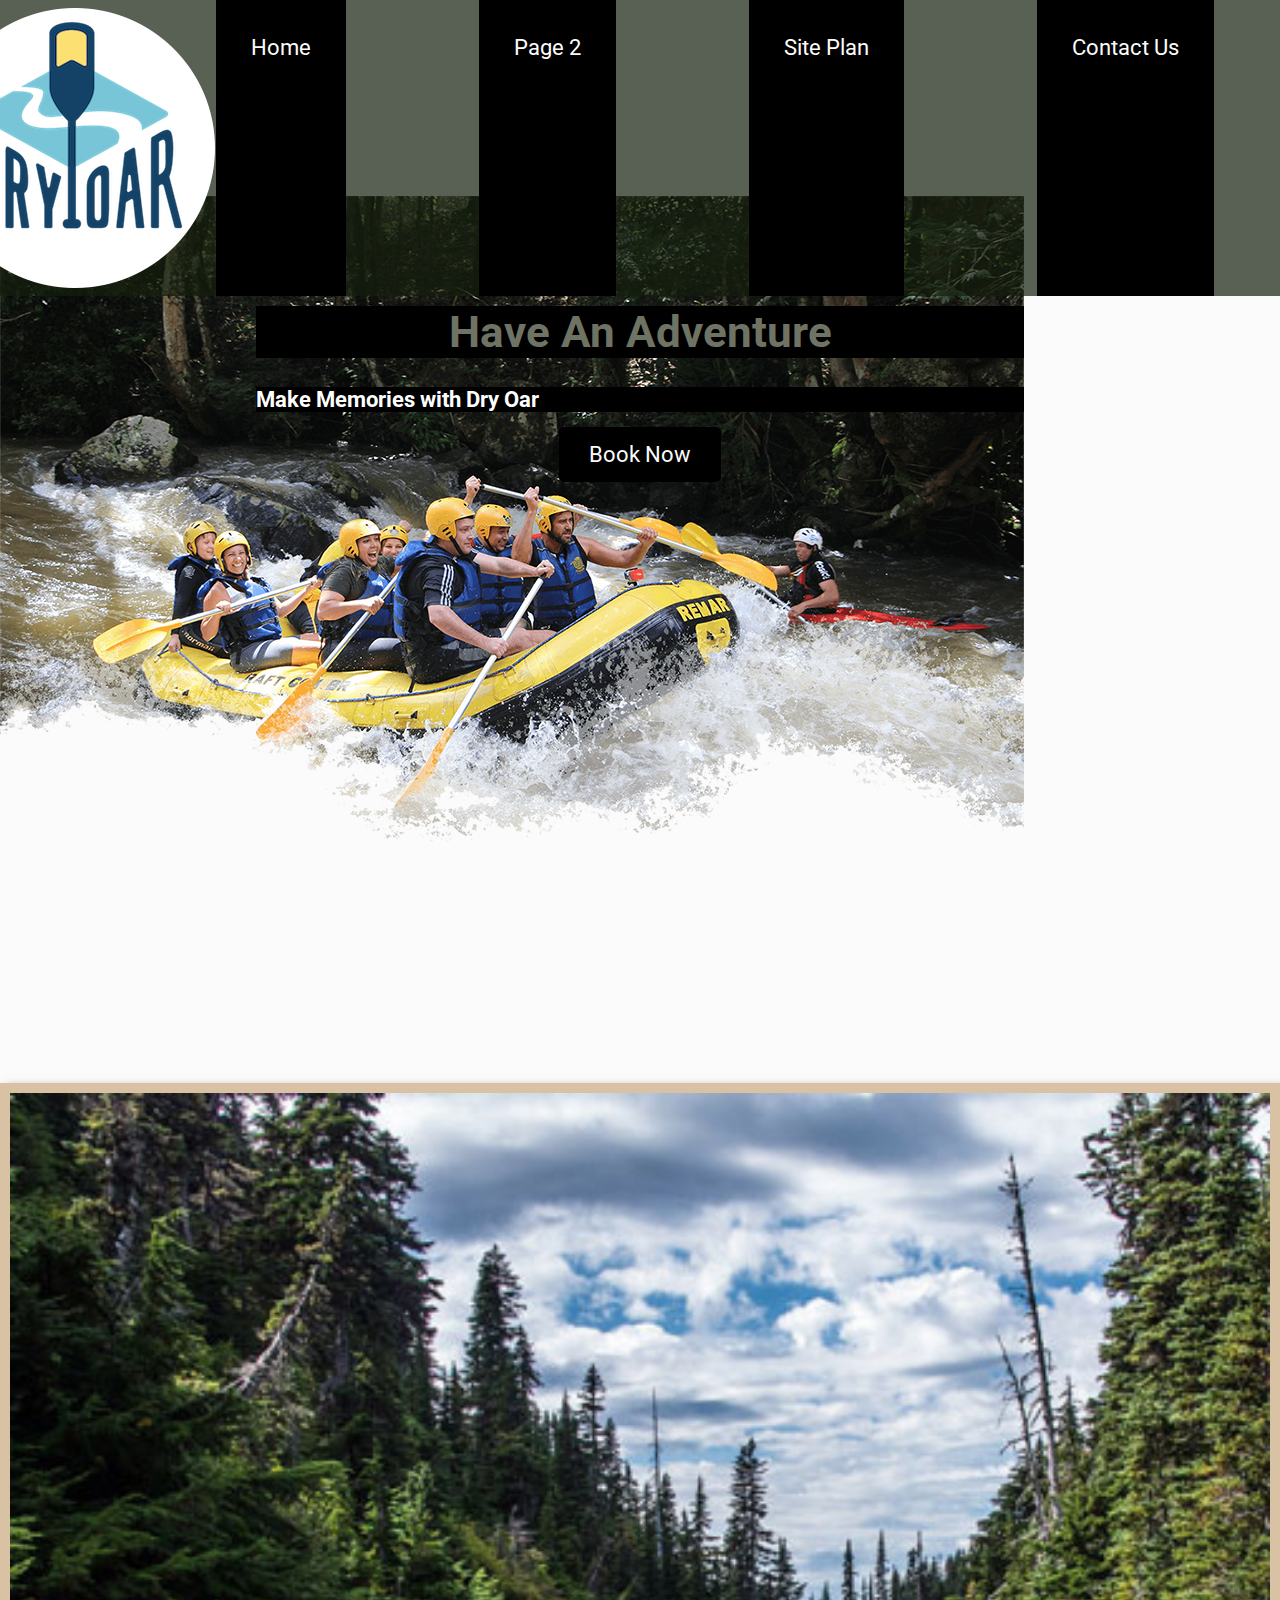
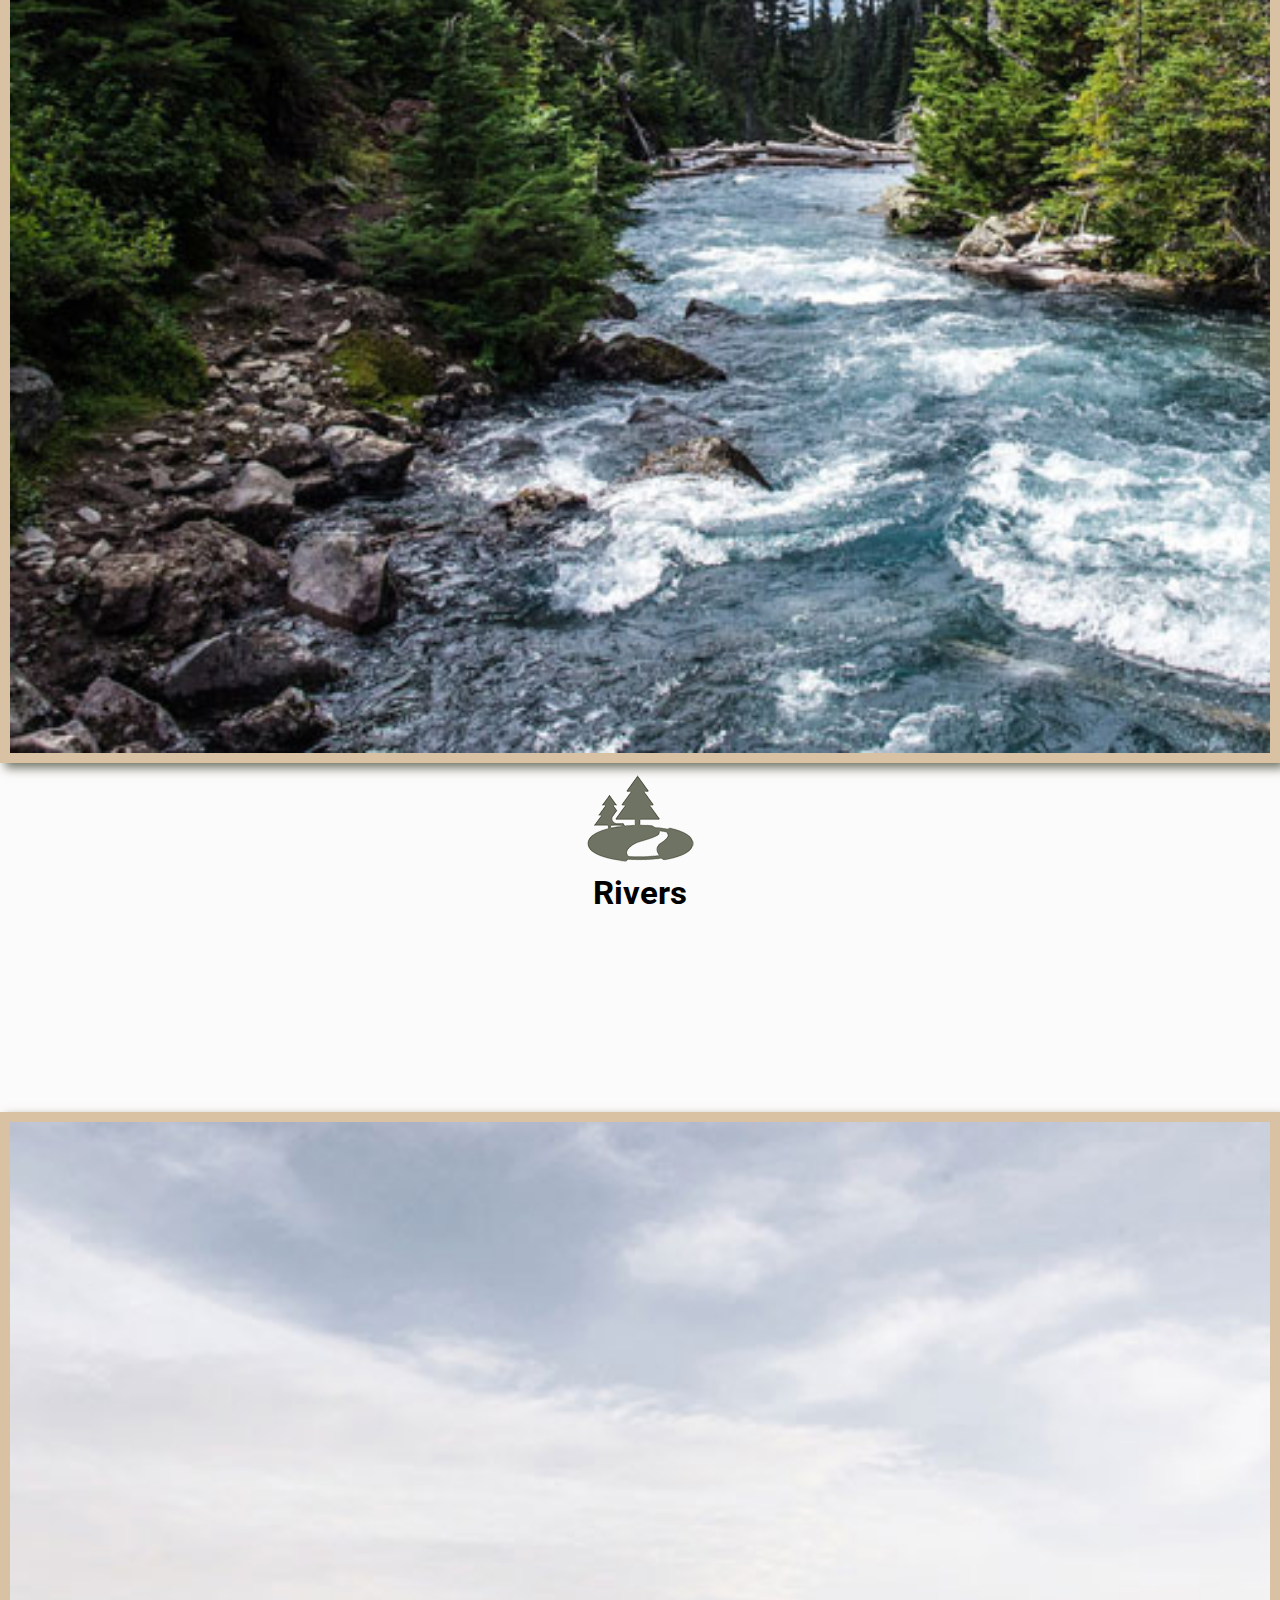
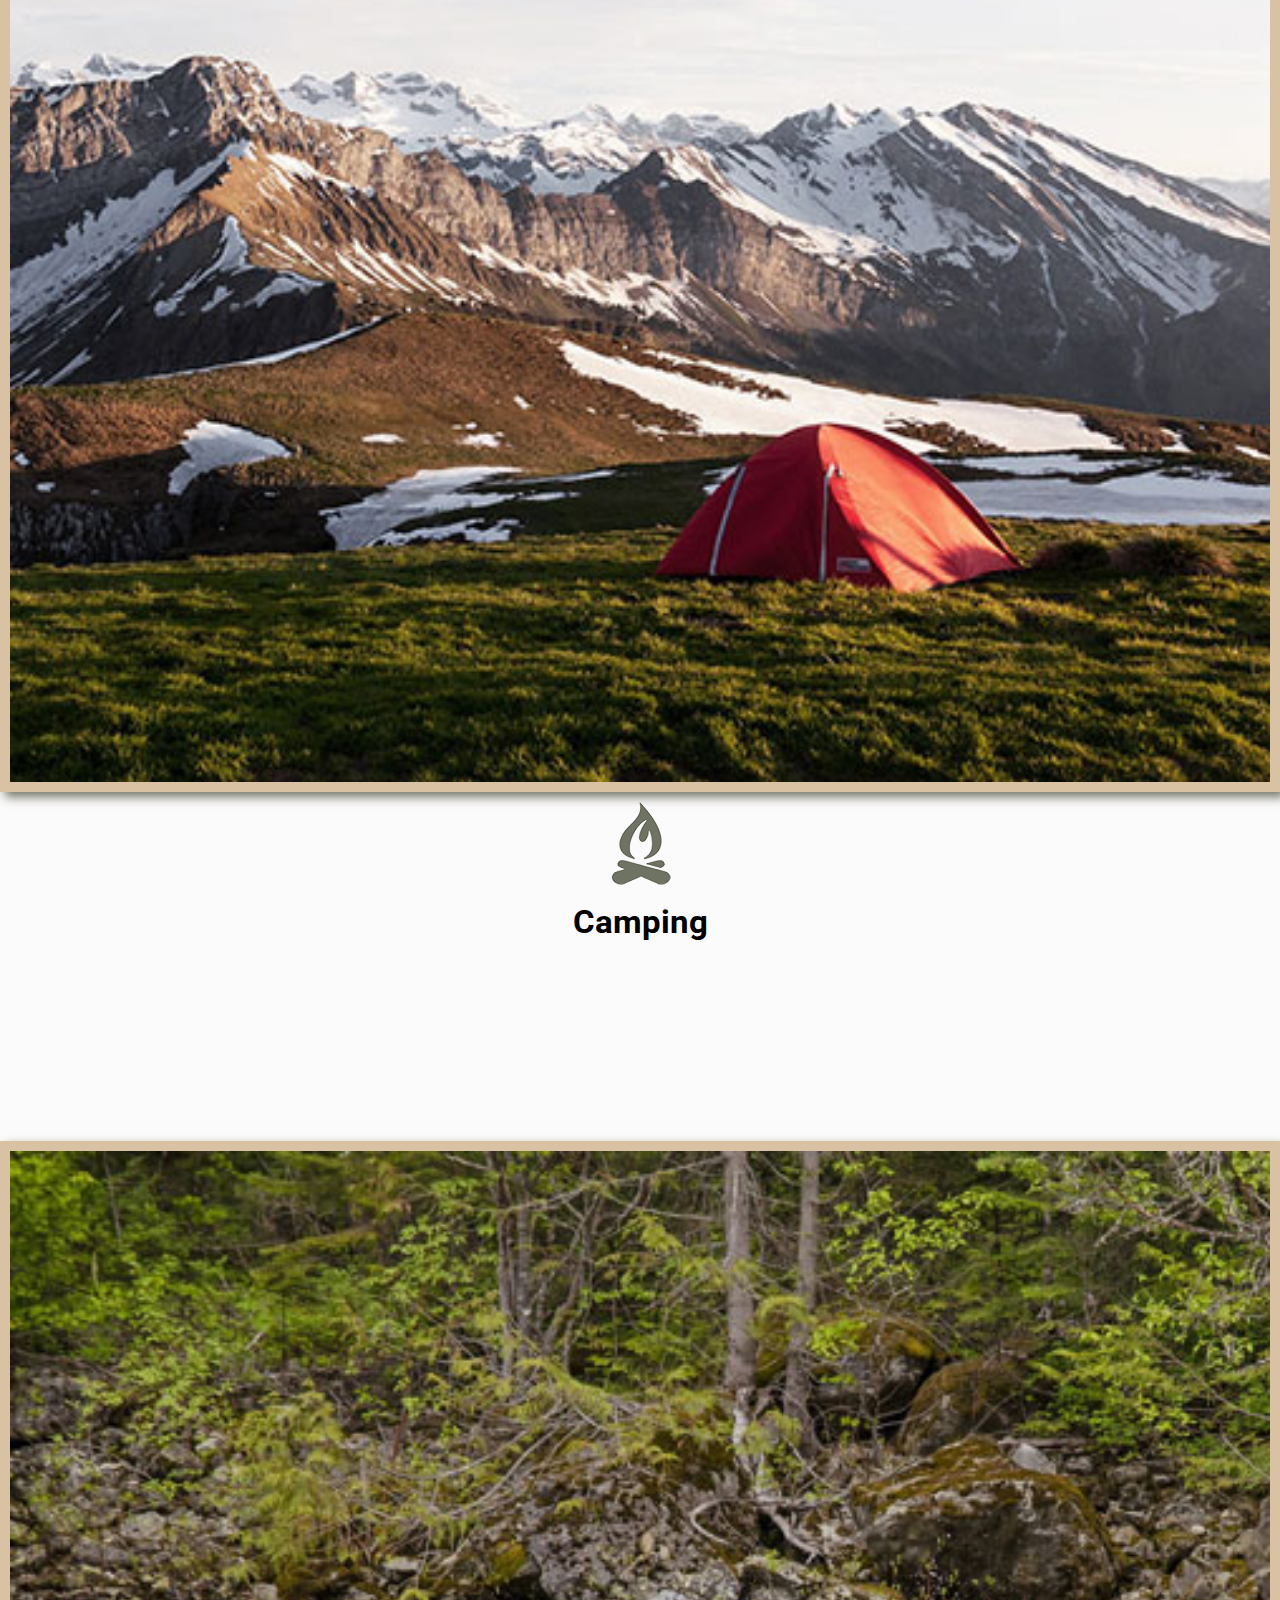
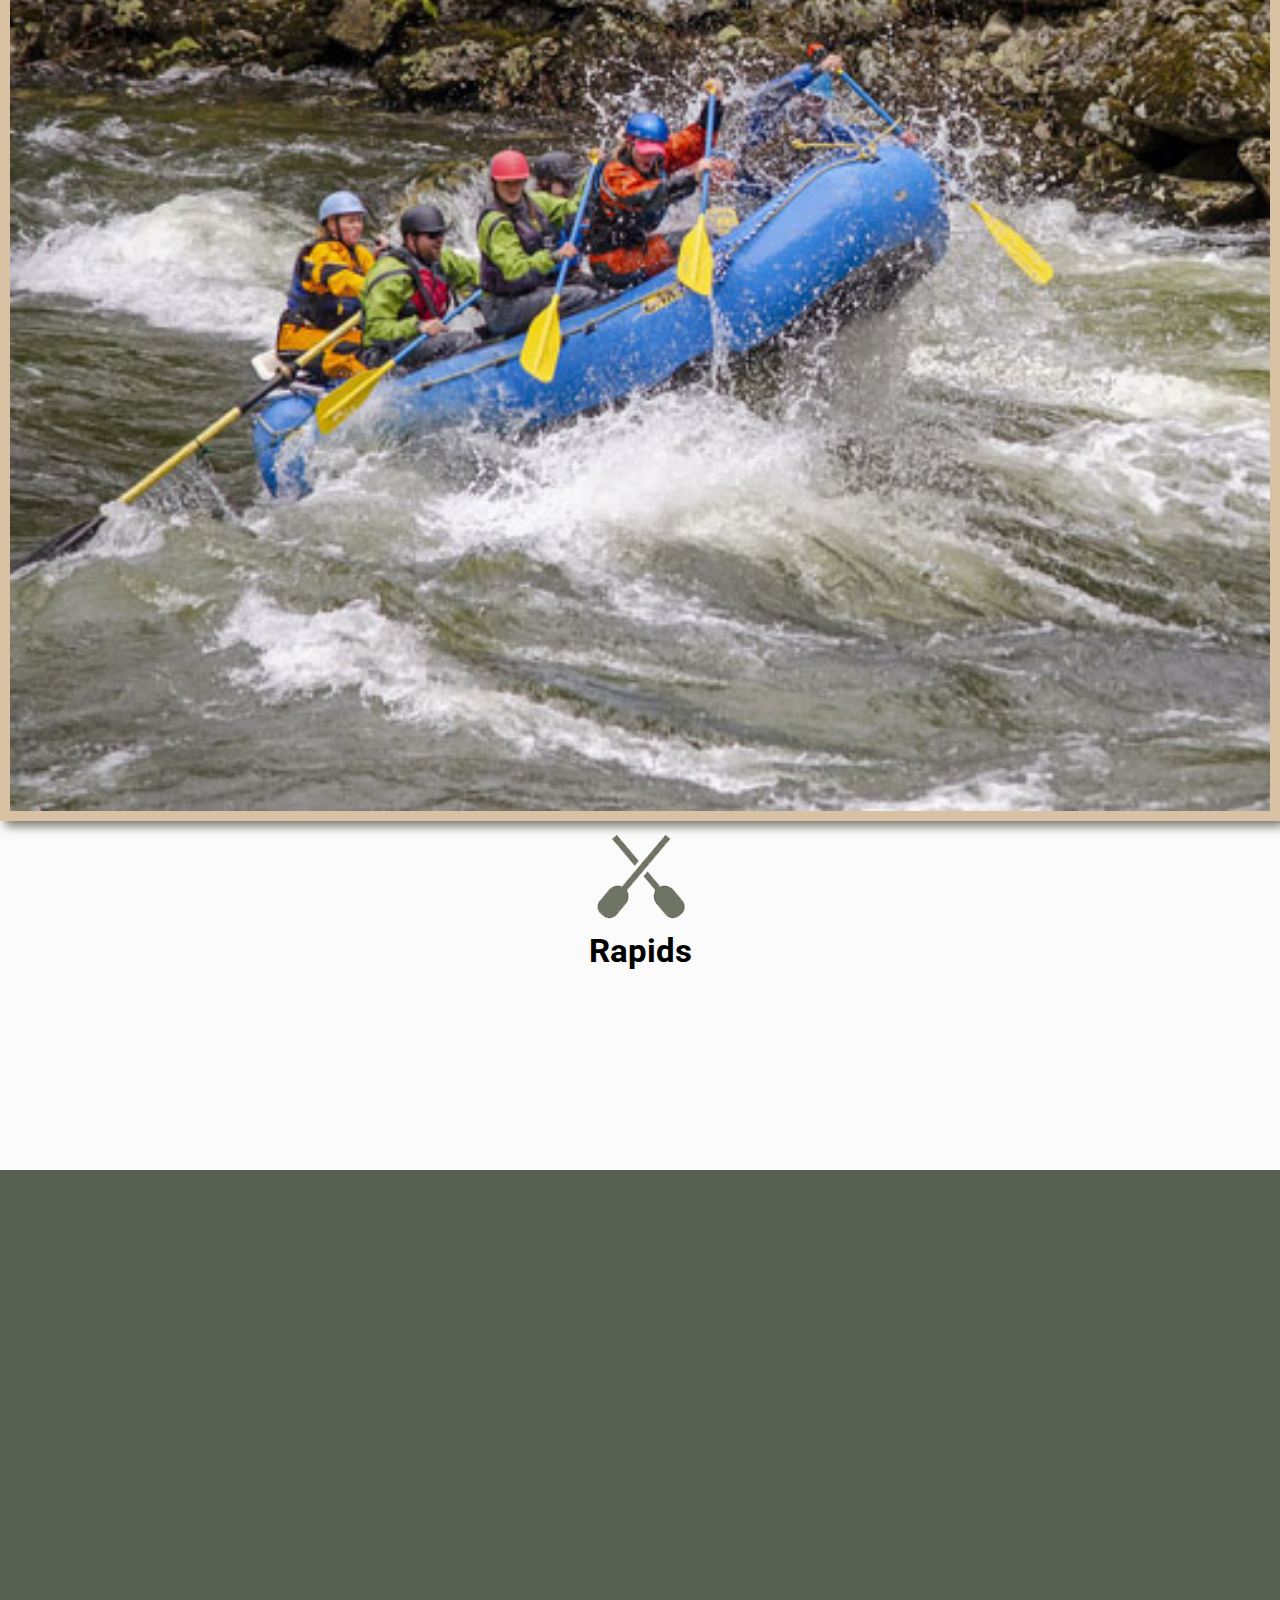
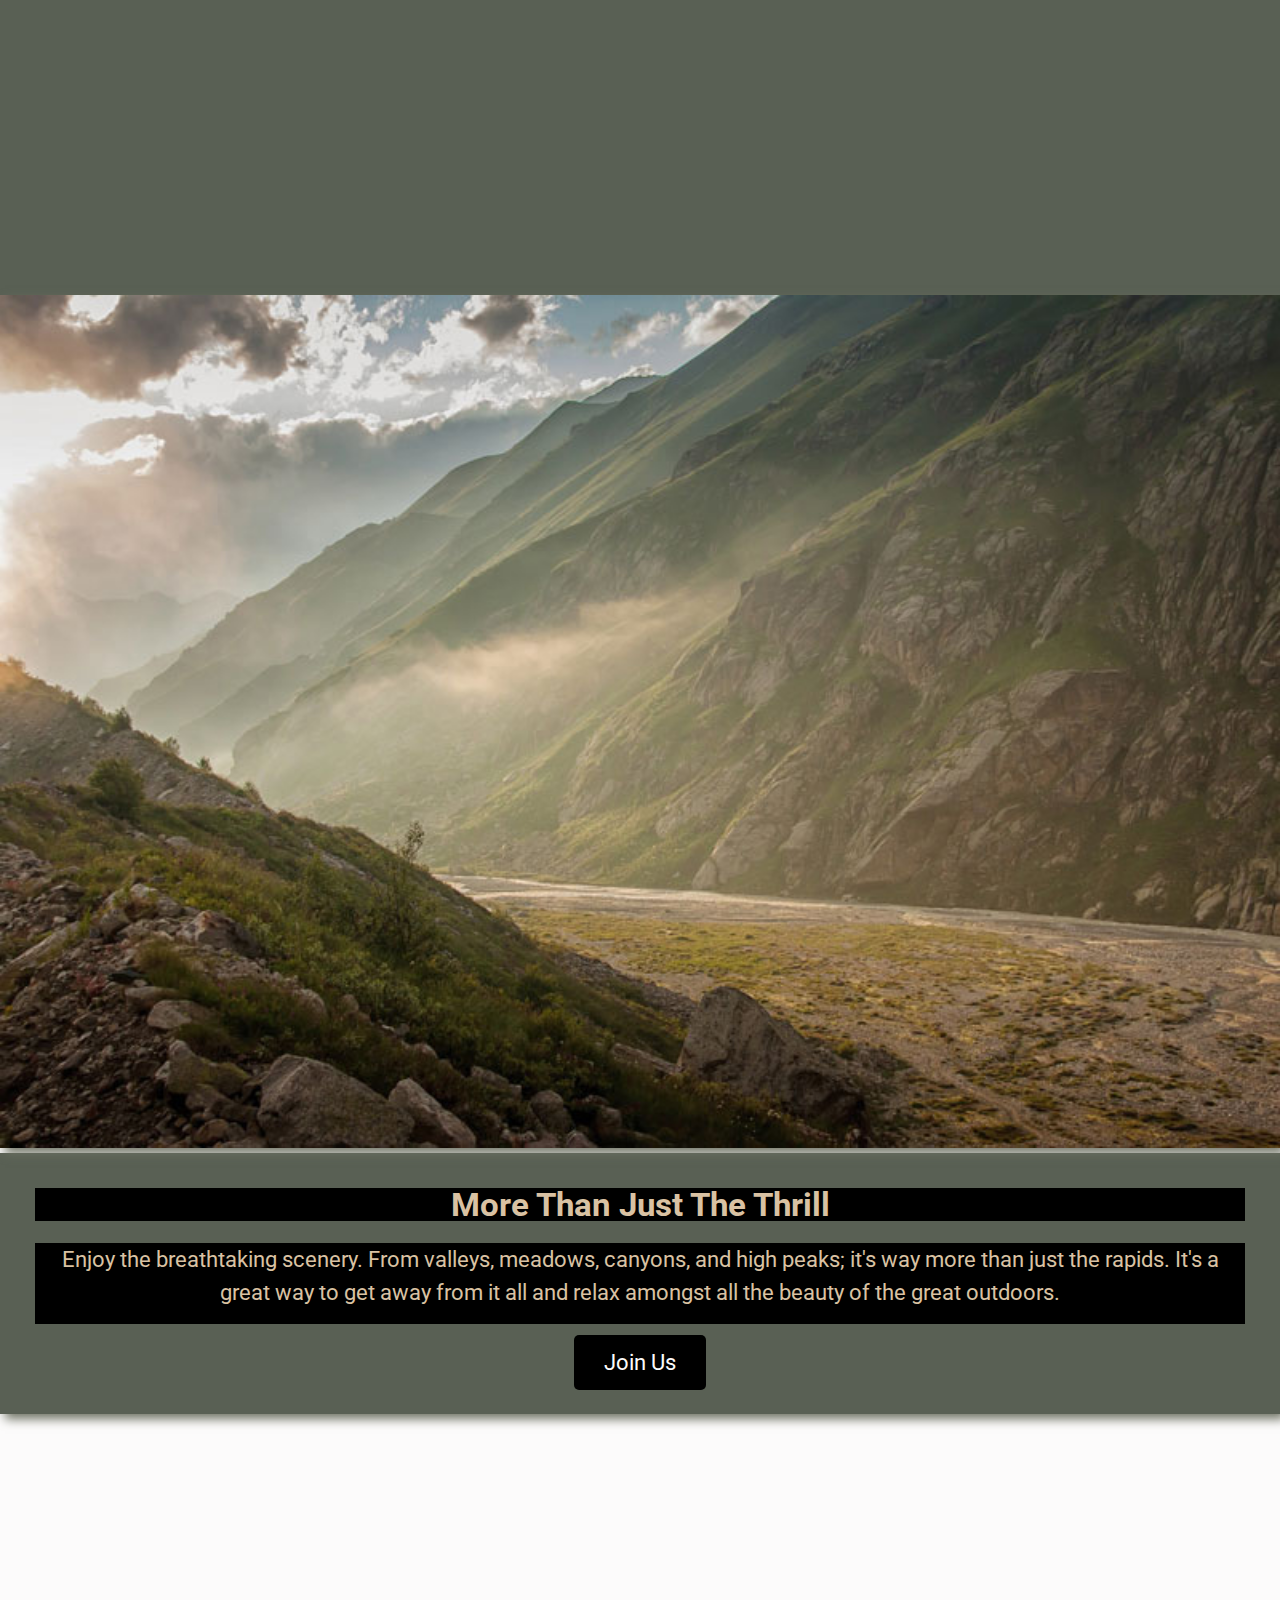
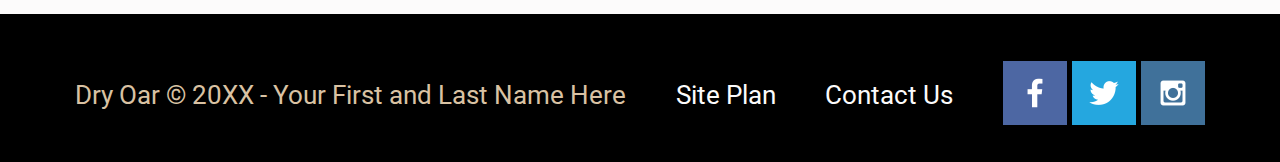
<file: wwr/index.html>
<!DOCTYPE html>
<html lang="en">
<head>
    <meta charset="UTF-8">
    <meta name="viewport" content="width=device-width, initial-scale=1.0">
    <title>Rafting Home Experience´s</title>
    <link rel="stylesheet" href="styles/style.css">
</head>
<body>
    <div id="content">
    <header>
        <a id="logo_link" href="index.html">
            <img class="logo" src="images/logo.png" alt="Dry Oar Logo">
        </a>
        <nav>
            <a href="index.html">Home</a>
            <a href="#">Page 2</a>
            <a href="site-plan-rafting.html">Site Plan</a>
            <a href="contactus.html">Contact Us</a>
        </nav>
    </header>
    <div id="hero">
        <div id="hero-box">
            <img id="hero-img" src="images/hero.png" alt="People enjoying white water rafting">
        </div>
        <section id="hero-msg">
            <h1 class="home-title">Have An Adventure</h1>
            <h4>Make Memories with Dry Oar </h4>
            <div class='button-box'>
                <a class='book' href="contactus.html">Book Now</a>
            </div>
        </section>
    </div>
    <main class="home-grid">
        <section class="rivers-card">
            <img class="card-img" src="images/rivers.jpg" alt="river in forest">
            <img class="icon" src="images/river_icon.png" alt="river icon">
            <h2>Rivers</h2>
        </section>
        <section class="camping-card">
            <img class="card-img" src="images/camping.jpg" alt="tent in mountains">
            <img class="icon" src="images/fire_icon.png" alt="fire icon">
            <h2>Camping</h2>
        </section>
        <section class="rapids-card">
            <img class="card-img" src="images/rapids.jpg" alt="rafting boat">
            <img class="icon" src="images/oars.png" alt="oars icon">
            <h2>Rapids</h2>
        </section>
        <div id="background"></div> 
        <img class="mountains" src="images/mountains.jpg" alt="Misty mountains">
    <section class="msg">
        <h2>More Than Just The Thrill</h2>
        <p>Enjoy the breathtaking scenery. From valleys, meadows, canyons, and high peaks; it's way more than just the rapids. It's a great way to get away from it all and relax amongst all the beauty of the great outdoors. </p>
        <a class='join' href="rivers.html">Join Us</a>
    </section>
    </main>
    <footer>
        <p>Dry Oar &copy; 20XX - Your First and Last Name Here</p>
        <p><a href="site-plan-rafting.html">Site Plan</a></p>
        <p><a href="contactus.html">Contact Us</a></p>
        <div class="social">
            <a href="https://facebook.com" target="_blank">
                <img src="images/facebook.png" alt="fb icon">
            </a>
            <a href="https://twitter.com" target="_blank">
                <img src="images/twitter.png" alt="twitter icon">
            </a>
            <a href="https://instagram.com" target="_blank">
                <img src="images/instagram.png" alt="instagram icon">
            </a>
        </div>
      </footer>
    </div>
</body>
</html>
</file>
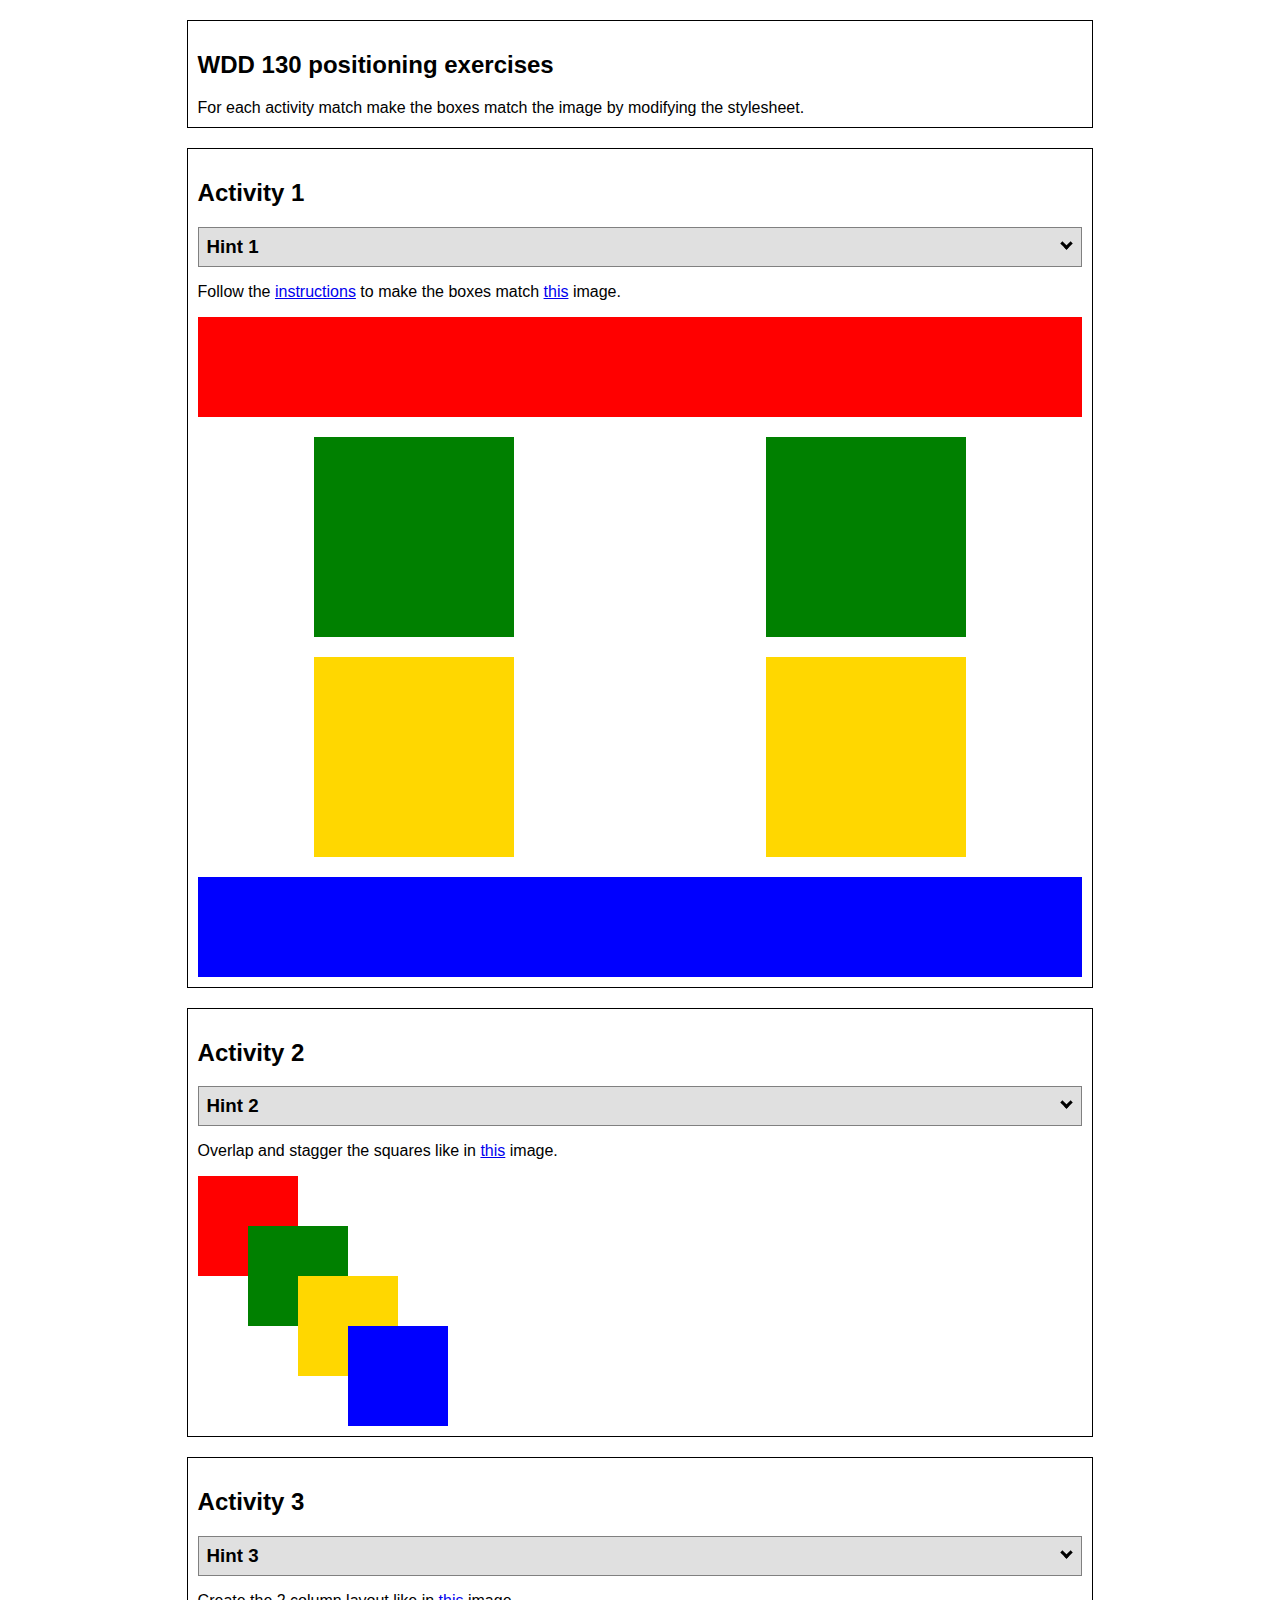
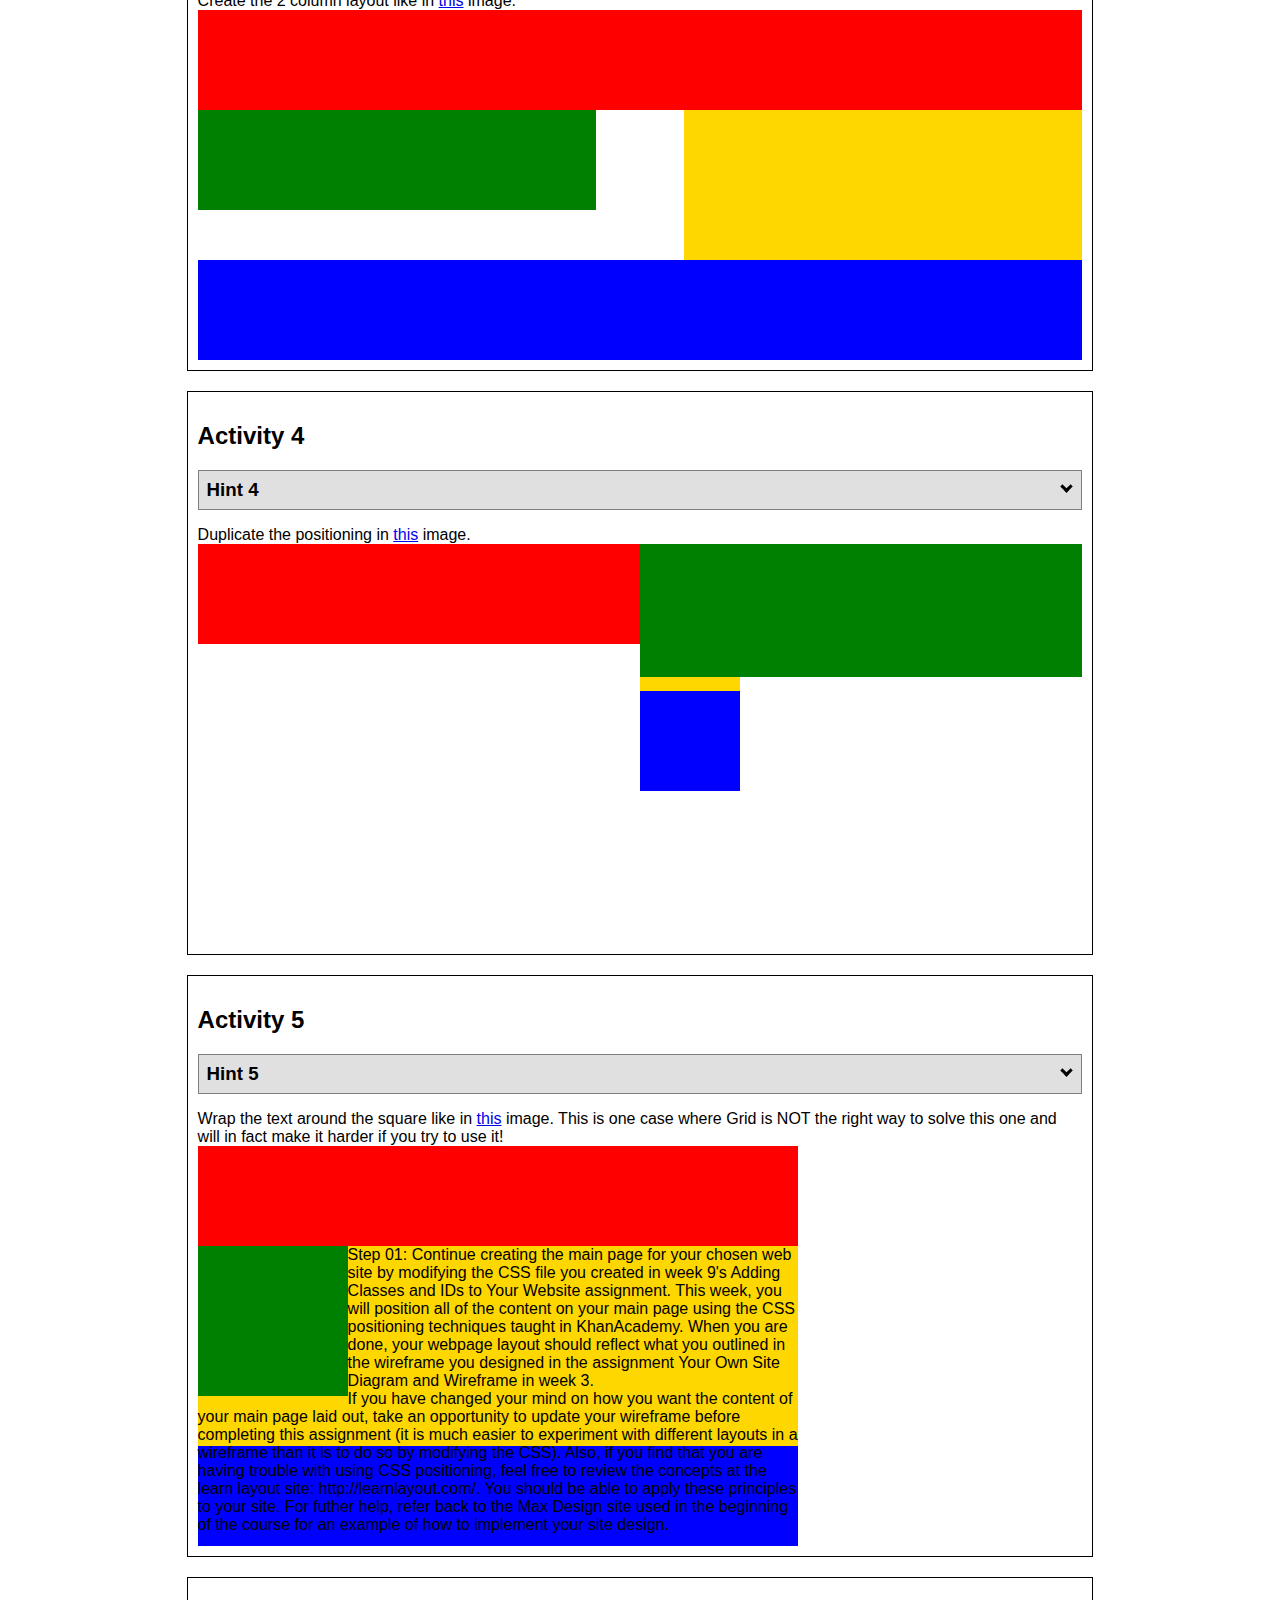
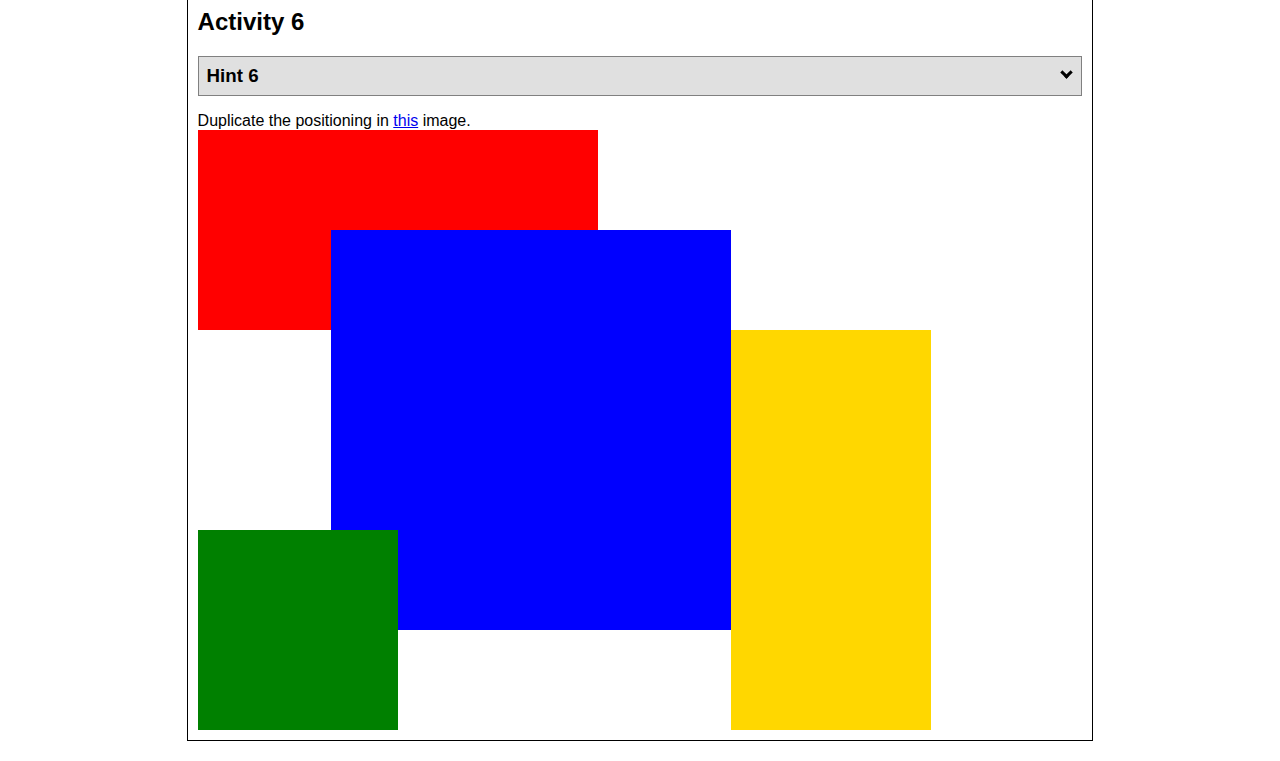
<file: positioning.html>
<!DOCTYPE html>
<html lang="en">
    <head>
    <!-- HTML - Name: positioning.html -->
    <title>Positioning Activity</title>
    <link rel="stylesheet" type="text/css" href="positionstyles.css" />
    </head>
    <body>
    <div class="activity">
        <h2>WDD 130 positioning exercises</h2>
        For each activity match make the boxes match the image by modifying the stylesheet.</div>
    <div class="activity">
        <h2>Activity 1</h2>
        <section class="hint"><input type="checkbox" ><i></i> <h3>Hint 1</h3><div><p>Check out the <a href="https://byui-wdd.github.io/wdd130/activities/css-positioning.html" target="_blank">activity instructions</a> in Ilearn!</p></div></section>
        <p>Follow the <a href="https://byui-wdd.github.io/wdd130/activities/css-positioning.html" target="_blank">instructions</a> to make the boxes match  <a href="https://byui-wdd.github.io/wdd130/images/example1.png" target="_blank">this</a> image.</p>
        <div class="content1" >
        <div class="red1" ></div>
        <div class="green1" ></div>
        <div class="green1" ></div>
        <div class="yellow1"></div>
        <div class="yellow1"></div>
        <div class="blue1"></div>
        </div>
    </div>
    <div class="activity">
        <h2>Activity 2</h2>
        <section class="hint"><input type="checkbox" > <h3>Hint 2</h3><i></i><div><p>Remember that the best way to shift elements around slightly on the page is with Margins.  You could also use Grid.  Either would work for this. If you choose margin remember that you can use a <em>negative</em> margin. (ie margin-top: -20px;)</p><h4>Properties used:</h4><ul><li>margin-top, margin-left</li><li>...or...</li><li>grid-template-columns: 50px 50px 50px 50px 50px</li></ul></div></section>
        <p>Overlap and stagger the squares like in <a href="https://byui-wdd.github.io/wdd130/images/example2.png" target="_blank">this</a> image.</p>
        <div class="content2" >
        <div class="red2" ></div>
        <div class="green2" ></div>
        <div class="yellow2"></div>
        <div class="blue2"></div>
        </div>
    </div>
    <div class="activity">
        <h2>Activity 3</h2>
        <section class="hint"><input type="checkbox" > <h3>Hint 3</h3><i></i><div><p>This one is going to be best solved with CSS Grid. Remember to make the boxes the right width first...then start moving them around. </p><h4>Properties used:</h4><ul><li>display:grid;</li><li>grid-template-columns:</li><li>grid-column-gap:</li>
        <li>grid-column:</li>  </ul></div></section>
        Create the 2 column layout like in <a href="https://byui-wdd.github.io/wdd130/images/example3.png" target="_blank">this</a>  image.
        <div class="content3" >
        <div class="red3" ></div>
        <div class="green3" ></div>
        <div class="yellow3"></div>
        <div class="blue3"></div>
        </div>
    </div>
    <div class="activity">
        <h2>Activity 4</h2>
        <section class="hint"><input type="checkbox" > <h3>Hint 4</h3><i></i><div><p>For the others we have been primarily concerned with width. For this one you will need to adjust height as well. </p><h4>Properties used:</h4><ul><li>display:grid;</li><li>grid-template-columns:</li><li>grid-row:</li></ul></div></section>
        Duplicate the positioning in <a href="https://byui-wdd.github.io/wdd130/images/example4.png" target="_blank">this</a> image. 
        <div class="content4" >
        <div class="red4" ></div>
        <div class="green4" ></div>
        <div class="yellow4"></div>
        <div class="blue4"></div>
        </div>
    </div>

    <div class="activity">
        <h2>Activity 5</h2>
        <section class="hint"><input type="checkbox" > <h3>Hint 5</h3><i></i><div><p>Grid is <strong>not</strong> the right way to do this.  In fact there is only one way to really do that...and that is with float. Remember that we float the thing we want the text to wrap around.  Also remember to start by making all the shapes the right size and shape.</p><h4>Properties used:</h4><ul><li>float: left;</li></ul></div></section>
        Wrap the text around the square like in <a href="https://byui-wdd.github.io/wdd130/images/example5.png" target="_blank">this</a> image. This is one case where Grid is NOT the right way to solve this one and will in fact make it harder if you try to use it!
        <div class="content5" >
        <div class="red5" ></div>
        <div class="green5" ></div>
        <div class="yellow5">Step 01: Continue creating the main page for your chosen web site by modifying the CSS file you created in week 9's Adding Classes and IDs to Your Website assignment. This week, you will position all of the content on your main page using the CSS positioning techniques taught in KhanAcademy. When you are done, your webpage layout should reflect what you outlined in the wireframe you designed in the assignment Your Own Site Diagram and Wireframe in week 3. <br />
            If you have changed your mind on how you want the content of your main page laid out, take an opportunity to update your wireframe before completing this assignment (it is much easier to experiment with different layouts in a wireframe than it is to do so by modifying the CSS). Also, if you find that you are having trouble with using CSS positioning, feel free to review the concepts at the learn layout site: http://learnlayout.com/. You should be able to apply these principles to your site. For futher help, refer back to the Max Design site used in the beginning of the course for an example of how to implement your site design.</div>
        <div class="blue5"></div>
        </div>
    </div>
    <div class="activity">
        <h2>Activity 6</h2>
        <section class="hint"><input type="checkbox" > <h3>Hint 6</h3><i></i><div><p>This one is all about visualizing the grid behind the layout. If you are having a hard time doing that first: all the sizes are even multiples of 100, and second here is another example with the lines drawn: <a href="https://byui-wdd.github.io/wdd130/images/example6-hint.png" target="_blank">example 6 with lines</a>. For this one you will find it easiest if you use px for the column width. You can also use <kbd>z-index</kbd> to control the element layering.    </p><h4>Properties used:</h4><ul><li>display:grid;</li><li>grid-template-columns:</li><li>grid-column:</li><li>grid-row:</li><li><a href="https://www.w3schools.com/cssref/pr_pos_z-index.asp" target="_blank">z-index:</a></li></ul></div></section>
        Duplicate the positioning in <a href="https://byui-wdd.github.io/wdd130/images/example6.png" target="_blank">this</a> image.
        <div class="content6" >
        <div class="red6" ></div>
        <div class="green6" ></div>
        <div class="yellow6"></div>
        <div class="blue6"></div>
        </div>
    </div>
    </body>
</html>
</file>
<file: wwr/styles/style.css>
@import url('https://fonts.googleapis.com/css2?family=Roboto:ital@1&display=swap');

#content {
max-width: 1600px;
margin: 0 auto;
}
#hero {
    display: grid;
    grid-template-columns: 1fr 3fr 1fr;
    margin-top: -100px;
}
#hero-box{
    grid-column: 1/4;
    grid-row: 1/3;
    z-index: -1;
}

nav {
    display: flex;
    justify-content: space-around;

}
#logo_link{
    padding-top: 5px;
    justify-self: center;
    align-items: center;
}
nav a{
    text-align: center;
    padding: 35px;
}
#hero-msg{
    grid-column: 2/3;
    grid-row: 1/2;
    margin-top: 100px;
}
#hero-msg h1{
    text-align: center;
    color: #6f7364;
}
#hero-msg h4{
    color: white;
}
.button-box{
    text-align: center;
}
main section{
    text-align: center;
}

#background {
    height: 725px;
    grid-column: 1/11;
    grid-row: 4/9;
}
body {
    background-color: #fcfbfb; 
    font-family :'Roboto', sans-serif;
    font-size: 22px;
    margin: 0;
    padding: 0;
}
h2{
    margin: 0;

}
header {
    display: grid;
    grid-template-columns: 150px auto;
    background-color:rgba(20,30,13, .7);
}
nav a:hover {
    background-color: black;
}
.book, .join {

    background-color:rgba(20,30,13, .7);
    padding: 15px 30px; 
}
.book:hover, .join:hover{

    background-color:rgba(20,30,13, .7);
}
#background{

    background-color:rgba(20,30,13, .7);
}
.msg{

    background-color:rgba(20,30,13, .7);
    line-height: 1.5em;
    padding: 35px;
    grid-column: 6/10;
    grid-row: 6/7;
    box-shadow: 5px 5px 10px #6f7364;

}
footer{

    background-color:rgba(20,30,13, .7);
}
nav a{
    background-color: black;
    color: #d9c2a3  
}
nav a:hover{
    background-color: black;
    color: #d9c2a3
}
.home-title{
    margin-top: 10px;
    font-family :'Roboto', sans-serif;
    font-weight: 2em;
    background-color: black;
    color: #d9c2a3
    
}
h4{
    background-color: black;
    color: #d9c2a3
}
.book, .join{
    border-radius: 5px;
    margin-top: 50px;
    background-color: black;
    color: #d9c2a3
    
    
}
.book:hover, .join:hover{
    background-color: black;
    color: #d9c2a3
}
.msg h2{
    background-color: black;
    color: #d9c2a3
}  
.msg p{
    padding-bottom: 15px;
    background-color: black;
    color: #d9c2a3
    
}
footer{
    background-color: black;
    padding: 25px 50px;
    margin-top: 200px; 
    display: flex;
    justify-content: space-around;
    align-items: center;
    color: #d9c2a3
}
footer a{
    background-color: black;
    color: #d9c2a3
}
footer a:hover{
    background-color: black;
    color: #d9c2a3
}
#hero-img
.icon {
    width: 100px;
    padding-top: 10px;
}
nav a {
    text-align: center;
    color: #fcfbfb;
    text-decoration: none;
}    
.book, .join{
    text-align: center;
    color: #fcfbfb;
    text-decoration: none;
}
footer a{
    text-align: center;
    color: #fcfbfb;
    text-decoration: none;
}
footer p {
    font-size: 1.2em;
    padding-top: 15px;
}    
footer p a:hover {
    text-decoration: underline;
}    
footer .social img{
    padding-top: 15px;
}

.rivers-card {
    margin: 200px 0;
    grid-column: 2/4;
    grid-row: 2/3;
}
.camping-card{
    margin: 200px 0;
    grid-column: 5/7;
    grid-row: 2/3;
}
.rapids-card{
    margin: 200px 0;
    grid-column: 8/10;
    grid-row: 2/3;
}


footer{
    margin-top: 200px;
}

.card-img {
    border: 10px solid #d9c2a3;
    transition: transform .5s;
    box-shadow: 5px 5px 10px #6f7364;
}  
.card-img:hover {
        opacity: .6;
        transform: scale(1.1);
}

main section img {
    box-sizing: border-box;
}

.card-img, .mountains {
    width: 100%;
}
.mountains {
    width: 100%;
    grid-column: 2/7;
    grid-row: 5/8;
    box-shadow: 5px 5px 10px #6f7364;
}
@media screen and (max-width: 900px) {
    #hero, .home-grid {
        display: block;
        height: auto;
    }
    nav, footer {
        flex-direction: column;
    }
    nav a {
        display: block;
        padding: 15px;
    }
    #hero {
        margin-top: 0;
    }
    #hero-msg {
        margin-top: 0;
    }
    #hero-msg h4 {
        display: none;
    }
    .home-title {
        font-size: 25px;
        
    }
    .rivers-card, .camping-card, .rapids-card { 
        margin: 50px auto;
        width: 60%;
    }
    #background {
        display: none;
    }
    .mountains, .msg {
        width: 80%;
        display: block;
        margin: 0 auto;
    }
    footer {
        margin-top: 25px;
    }
}
</file>
<file: positionstyles.css>
/* CSS - Name: "positionstyles.css" */
/* Activity 1 styles */
.content1 {
    /* This is the parent of the activity 1 boxes. */
    display: grid;
    grid-template-columns: 1fr 1fr;
    justify-items: center;
    gap: 20px;
  
  }
  .red1 { 
    width: 100%; 
    height: 100px; 
    background-color: red; 
    grid-column: 1/3;
  
  } 
  .green1 {
    width: 200px; 
    height: 200px; 
    background-color: green; 
  
  } 
  .yellow1 {
    width: 200px; 
    height: 200px; 
    background-color: gold; 
  } 
  .blue1 {
    width: 100%; 
    height: 100px; 
    background-color: blue;
    grid-column: 1/3; 
  } 
  /* Activity 2 styles */ 
  .content2 {
    /* This is the parent of the activity 2 boxes. */
  }
  .red2 {
    width: 100px; 
    height: 100px; 
    background-color: red;
  } 
  .green2 { 
    width: 100px; 
    height: 100px; 
    background-color: green; 
    margin: -50px 0 0 50px;
  } 
  .yellow2 {
    width: 100px; 
    height: 100px; 
    background-color: gold; 
    margin: -50px 0 0 100px
  } 
  .blue2 {
    width: 100px; 
    height: 100px; 
    background-color: blue; 
    margin: -50px 0 0 150px
  } 
  /* Activity 3 styles */ 
  .content3 {
    display: grid;
    grid-template-columns: 1fr 1fr;
    grid-column-gap: 10%;
  }
  .red3 {
    width: 100%; 
    height: 100px; 
   grid-column: 1/3;
    background-color: red; 
 
  } 
  .green3 {
    width: 100%; 
    height: 100px; 
    background-color: green;
  } 
  .yellow3 {
    width: 100%; 
    height: 150px; 
    background-color: gold; 
  } 
  .blue3 {
    width: 100%;
    height: 100px; 
    grid-column: 1/3;
    background-color: blue; 
  } 
  /* Activity 4 styles */ 
  .content4 {
    display: grid;
  grid-template-columns: 1fr 1fr;
    grid-template-rows: 33.3% 3.33% 33.3% 33.3%;
  grid-column-gap: 0;
    height: 400px;
  }
  .red4 {
    width: 100%; 
    height: 100px; 
    grid-column: 1/2;
    grid-row: 1/3;
    background-color: red; 
  } 
  .green4 {
    width: 100%; 
    height: 100%; 
    grid-column: 2/3;
    grid-row: 1/2;
    background-color: green; 
  } 
  .yellow4 {
    width: 100px; 
    height: 100px; 
    grid-column: 2/3;
    grid-row: 2/3;
    background-color: gold; 
  } 
  .blue4 {
    width: 100px; 
    height: 100px; 
    grid-column: 2/3;
    grid-row: 3/4;
    background-color: blue; 
  } 
  /* Activity 5 styles */ 
  .content5 {
    /* This is the parent of the activity 5 boxes. */
    max-width: 600px;
    height: 400px;
  }
  .red5 { 
    width: 100%; 
    height: 100px; 
    background-color: red; 
  } 
  .green5 { 
    width: 150px; 
    height: 150px; 
    float: left;
    background-color: green; 
  
  } 
  .yellow5 {
    width: 100%; 
    height: 200px; 
    background-color: gold; 
  
  } 
  .blue5 {
    width: 100%; 
    height: 100px; 
    background-color: blue; 
  } 
  /* Activity 6 styles */ 
  .content6 {
    display: grid;
    grid-template-columns: repeat(6, 1fr);
    grid-template-rows: repeat(6, 100px);
    grid-gap: 0;
    width: 600px;
  }
  .red6 {
    width: 400px; 
    height: 200px; 
      grid-column: 1/4;
      grid-row: 1/2;
      z-index: 1;
    background-color: red; 
  } 
  .green6 {
    width: 200px; 
    height: 200px; 
    grid-column: 1/3;
    grid-row: 5/7;
    z-index: 3;
    background-color: green; 
  } 
  .yellow6 {
    width: 200px; 
    height: 400px; 
    grid-column: 5/7;
    grid-row: 3/6;
    z-index: 4;
    background-color: gold; 
  } 
  .blue6 {
    width: 400px; 
    height: 400px; 
    grid-column: 2/5;
    grid-row: 2/4;
    z-index: 2;
    background-color: blue; 
  } 
  
  
  /* Do not make any changes below here */
  .activity {
    width: 70%; 
    margin: 20px auto; 
    font-family: Arial, sans-serif; 
    border: 1px solid black; 
    padding: 10px; 
    clear:both; 
    overflow: auto;
  } 
  
  .hint {
    border: 1px solid grey;
    background: #e0e0e0;
    padding: .5em;
    position: relative;
    margin: 1em 0;
  }
  .hint h3 {
    margin: 0;
  }
  .hint:hover {
    background: #d0d0d0;
  }
  .hint > div {
    display: none;
  }
  
  .hint input[type=checkbox] {
    position: absolute;
    width: 100%;
    height: 100%;
    opacity: 0;
    z-index: 1;
    cursor: pointer;
  }
  
  .hint input[type=checkbox]:checked ~ div {
    display: block;
  }
  
  .hint i {
    position: absolute;
    transform: translate(-6px, 0);
    margin-top: 16px;
    right: 10px;
    top: -3px;
  }
  .hint i:before, .hint i:after {
    content: "";
    position: absolute;
    background-color: black;
    width: 3px;
    height: 9px;
  }
  .hint i:before {
    transform: translate(2px, 0) rotate(45deg);
  }
  .hint i:after {
    transform: translate(-2px, 0) rotate(-45deg);
  }
  
  .hint input[type=checkbox]:checked ~ i:before {
    transform: translate(-2px, 0) rotate(45deg);
  }
  .hint input[type=checkbox]:checked ~ i:after {
    transform: translate(2px, 0) rotate(-45deg);
  }
  .hint a {
    position: relative;
    z-index: 1;
  }
</file>
